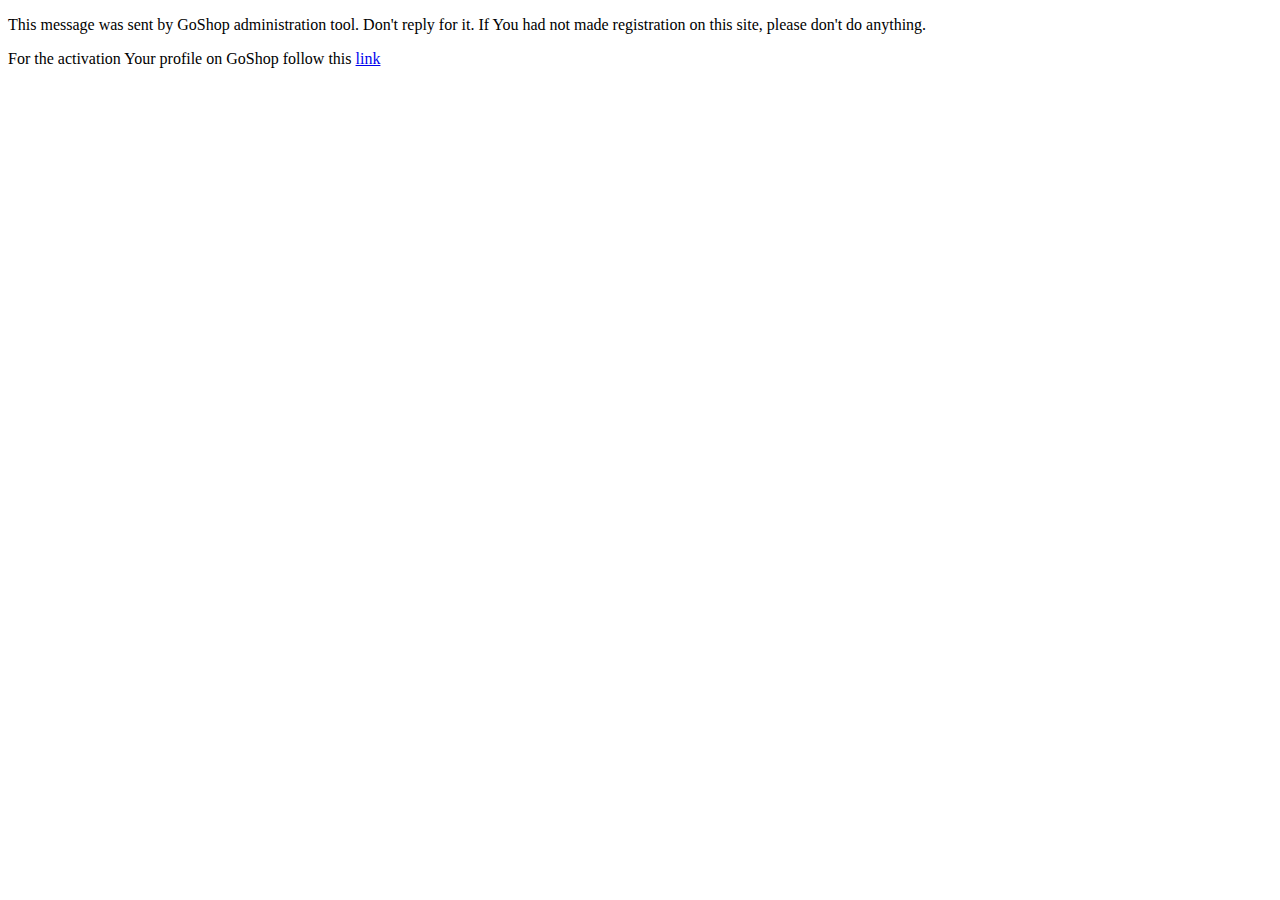
<file: authentication/templates/authentication/activate.html>
<!DOCTYPE html>
<html lang="en">
<head>
    <meta charset="UTF-8">
    <title>Activate account on GoShop</title>
</head>
<body>
<p>This message was sent by GoShop administration tool. Don't reply for it.
    If You had not made registration on this site, please don't do anything.</p>

<p>For the activation Your profile on GoShop follow this <a href="http://127.0.0.1:8000/activate/{{context}}">link</a></p>
</body>
</html>
</file>
